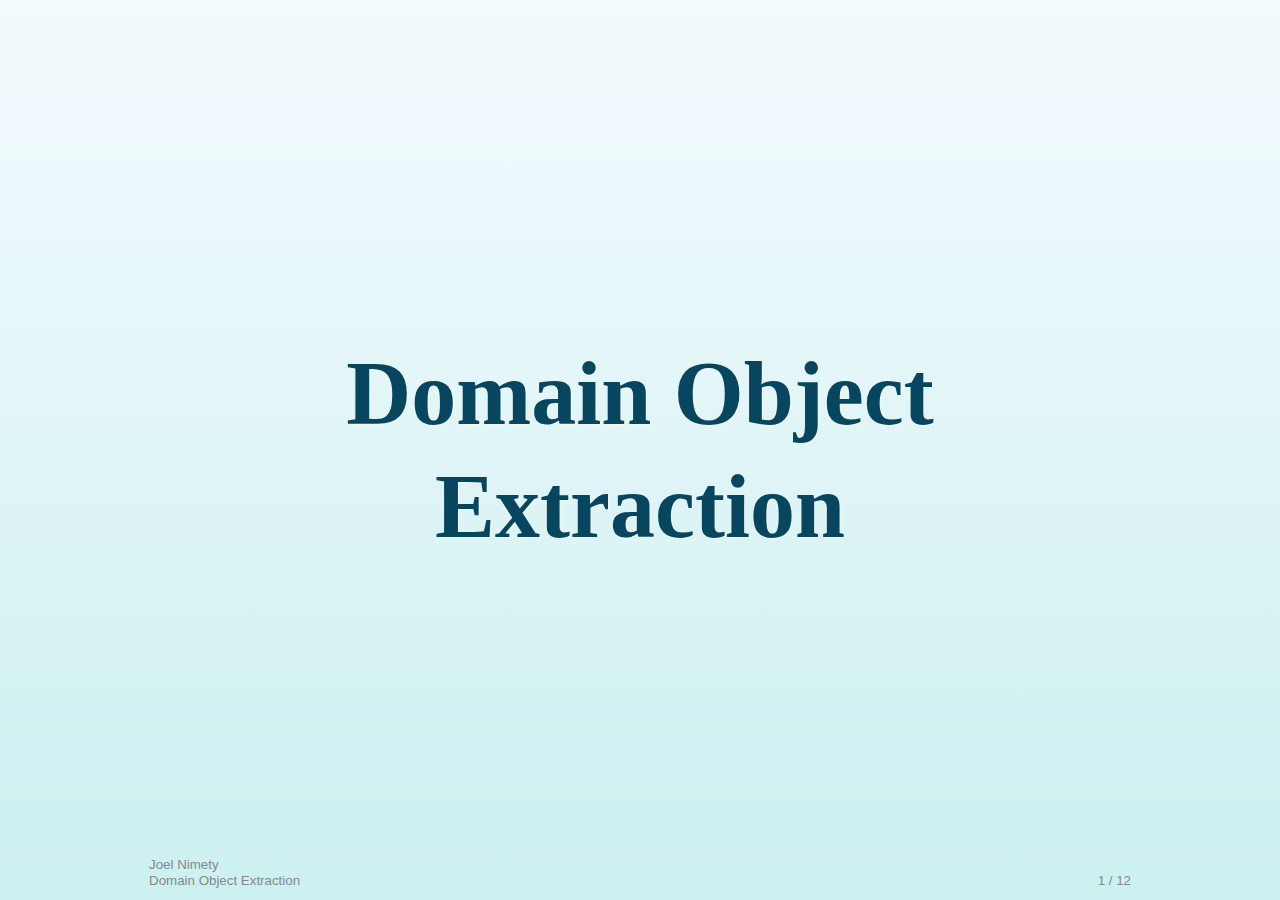
<file: index.html>
<!DOCTYPE html>
<!--[if lt IE 7]> <html class="no-js ie6" lang="en"> <![endif]-->
<!--[if IE 7]>    <html class="no-js ie7" lang="en"> <![endif]-->
<!--[if IE 8]>    <html class="no-js ie8" lang="en"> <![endif]-->
<!--[if gt IE 8]><!-->  <html class="no-js" lang="en"> <!--<![endif]-->
  <head>
    <meta charset="utf-8">
    <meta http-equiv="X-UA-Compatible" content="IE=edge,chrome=1">

    <title>Domain Object Extraction</title>

    <meta name="description" content="A jQuery library for modern HTML presentations">
    <meta name="generator" content="- generator not found -">
    <meta name="author" content="Joel Nimety" >
    <meta name="description" content="- description not found -" >
    <meta name="viewport" content="width=1024, user-scalable=no">

    <!-- Core and extension CSS files -->
    <link rel="stylesheet" href="core/deck.core.css">
    <link rel="stylesheet" href="extensions/goto/deck.goto.css">
    <link rel="stylesheet" href="extensions/menu/deck.menu.css">
    <link rel="stylesheet" href="extensions/navigation/deck.navigation.css">
    <link rel="stylesheet" href="extensions/status/deck.status.css">
    <link rel="stylesheet" href="extensions/hash/deck.hash.css">
    <link id="prettify-link" href="stylesheets/prettify.css" rel="stylesheet">

    <!-- Theme CSS files (menu swaps these out) -->
    <link rel="stylesheet" id="style-theme-link" href="themes/style/web-2.0.css">
    <link rel="stylesheet" id="transition-theme-link" href="themes/transition/horizontal-slide.css">

    <!-- Custom CSS just for this page -->
    <link rel="stylesheet" href="stylesheets/application.css">

    <script src="javascripts/modernizr.custom.js"></script>
  </head>

  <body class="deck-container">
    <section class="slide" id="title-slide">
    <h1>Domain Object Extraction</h1>
    </section>

            
    <section class="slide">
      <h2></h2>
      <p><!-- _S9SLIDE_  --></p>
<p><img src="images/pulling_teeth.jpg" alt="" /></p>
<h3 class="center">Extracting Code into Classes and Modules</h3>

    </section>
            
    <section class="slide">
      <h2></h2>
      <p><!-- _S9SLIDE_  --></p>
<h2>Why?</h2>
<ul>
	<li class="slide why">Code Reuse</li>
	<li class="slide why">Readability</li>
	<li class="slide why">Wicked Fast Tests</li>
</ul>

    </section>
            
    <section class="slide">
      <h2></h2>
      <p><!-- _S9SLIDE_  --></p>
<h2>Case Study &#8211; Readability &amp; Reuse</h2>
<p>Often, code ripe for extraction is not overly complicated</p>
<!-- begin code{:lang=>"ruby"} -->
<div class='code'><pre class='brush: ruby toolbar: false gutter: true'>
class RegWatchRuleAlertScheduler &lt; ContinuityControl::AbstractScheduler

  def execute(reg_watch_alerts)
    reg_watch_alerts.each do |reg_watch_alert|

      # Not too complicated, but difficult to decipher without comments
      if (reg_watch_alert.regulator_ids &amp; organization.regulator_ids).any? ||
         (reg_watch_alert.regulator_ids - Agency.supervisory.map(&amp;:id)).any?

        # Do Stuff...
      end
    end
  end

end
</pre></div>
<!-- end code -->


    </section>
            
    <section class="slide">
      <h2></h2>
      <p><!-- _S9SLIDE_  --></p>
<h2>Case Study &#8211; Readability &amp; Reuse</h2>
<!-- begin code{:lang=>"ruby"} -->
<div class='code'><pre class='brush: ruby toolbar: false gutter: true'>
class RegWatchRuleAlertScheduler &lt; ContinuityControl::AbstractScheduler

  def execute(reg_watch_alerts)
    reg_watch_alerts.each do |reg_watch_alert|

      if ContinuityControl::RegulatorMatch.new(:reg_watch_alert =&gt; reg_watch_alert,
                                               :organization =&gt; organization).match?
        # Do Stuff...
      end
    end
  end

end
</pre></div>
<!-- end code -->

<!-- begin code{:lang=>"ruby"} -->
<div class='code'><pre class='brush: ruby toolbar: false gutter: true'>
class ContinuityControl::RegulatorMatch
  attr_accessor :reg_watch_alert, :organization

  def initialize(opts = {})
    @reg_watch_alert = opts[:reg_watch_alert]; @organization = opts[:organization]
  end

  def match?
    primary_agency_match? || secondary_agency_present?
  end

  private

  def primary_agency_match?
    (@reg_watch_alert.regulator_ids &amp; @organization.regulator_ids).any?
  end

  def secondary_agency_present?
    (@reg_watch_alert.regulator_ids - Agency.supervisory.map(&amp;:id)).any?
  end
end
</pre></div>
<!-- end code -->


    </section>
            
    <section class="slide">
      <h2></h2>
      <p><!-- _S9SLIDE_  --></p>
<h2>Wicked Fast Tests</h2>
<h3>With spec_helper (Rails, Factories, etc)</h3>
<!-- begin code{:lang=>"bash"} -->
<div class='code'><pre class='brush: bash toolbar: false gutter: true'>
$ time (bundle exec rspec spec/with_spec_helper_spec.rb)

9.70s user 1.82s system 99% cpu 11.566 total
</pre></div>
<!-- end code -->

<h3>Without spec_helper</h3>
<!-- begin code{:lang=>"bash"} -->
<div class='code'><pre class='brush: bash toolbar: false gutter: true'>
$ time (rspec spec/without_spec_helper_spec.rb)

0.36s user 0.10s system 90% cpu 0.511 total
</pre></div>
<!-- end code -->


    </section>
            
    <section class="slide">
      <h2></h2>
      <p><!-- _S9SLIDE_  --></p>
<h2>Wicked Fast Tests</h2>
<!-- begin code{:lang=>"ruby"} -->
<div class='code'><pre class='brush: ruby toolbar: false gutter: true'>
#require 'spec_helper'
require 'continuity_control/regulator_match'
require 'agency'
require 'ostruct'

describe ContinuityControl::RegulatorMatch do
  describe &quot;#match?&quot; do
    context &quot;given only a primary regulator match&quot; do
      it &quot;returns true&quot; do
        primary_regulator_id = 1

        Agency.stub! :supervisory =&gt; [OpenStruct.new(:id =&gt; primary_regulator_id)]
        organization = stub(:regulator_ids =&gt; [primary_regulator_id])
        reg_watch_alert = stub(:regulator_ids =&gt; [primary_regulator_id])

        regulator_match = ContinuityControl::RegulatorMatch.new(
            :organization =&gt; organization,
            :reg_watch_alert =&gt; reg_watch_alert)

        regulator_match.match?.should be_true
      end
    end

    #...

  end
end
</pre></div>
<!-- end code -->


    </section>
            
    <section class="slide">
      <h2></h2>
      <p><!-- _S9SLIDE_  --></p>
<h2>Resources</h2>
<ul>
	<li>Gary Bernhardt &#8211; Destroy All Software
	<ul>
		<li><a href="https://www.destroyallsoftware.com/screencasts">https://www.destroyallsoftware.com/screencasts</a></li>
	</ul></li>
	<li>Corey Haines &#8211; Fast Rails Tests
	<ul>
		<li><a href="http://confreaks.net/videos/641-gogaruco2011-fast-rails-tests">http://confreaks.net/videos/641-gogaruco2011-fast-rails-tests</a></li>
	</ul></li>
	<li>Steve Klabnik &#8211; Better Ruby Presenters
	<ul>
		<li><a href="http://blog.steveklabnik.com/2011/09/09/better-ruby-presenters.html">http://blog.steveklabnik.com/2011/09/09/better-ruby-presenters.html</a></li>
	</ul></li>
	<li>Ruby Rogues
	<ul>
		<li><a href="http://rubyrogues.com/">http://rubyrogues.com/</a></li>
	</ul></li>
</ul>

    </section>
            
    <section class="slide">
      <h2></h2>
      <p><!-- _S9SLIDE_  --></p>
<h2>Joel Nimety</h2>
<!-- begin left {} -->
<table width='100%'><tr><td width='50%' markdown='block' style='vertical-align: top;'>

<img src="images/joel_in_a_jar.jpg" alt="" />
</td>
<!-- end left -->

<!-- begin right {} -->
<td width='50%' markdown='block' style='vertical-align: top;'>

<ul class="contact-list">
	<li class="continuity">SVP Technology, <a href="https://control.continuity.net">Continuity Control</a></li>
	<li class="twitter"><a href="http://www.twitter.com/jnimety">@jnimety</a></li>
	<li class="email"><a href="mailto:jnimety@gmail.com">jnimety@gmail.com</a></li>
</ul>
</td></tr></table>
<!-- end right -->

    </section>
    

    <a href="#" class="deck-prev-link" title="Previous">&#8592;</a>
    <a href="#" class="deck-next-link" title="Next">&#8594;</a>

    <footer>
    <p>
    <span class="footer1">Joel Nimety</span><br />
    <span class="footer2">Domain Object Extraction</span>
    </p>
    </footer>

    <p class="deck-status">
    <span class="deck-status-current"></span> / <span class="deck-status-total"></span>
    </p>

    <form action="." method="get" class="goto-form">
      <label for="goto-slide">Go to slide:</label>
      <input type="number" name="slidenum" id="goto-slide">
      <input type="submit" value="Go">
    </form>

    <a href="." title="Permalink to this slide" class="deck-permalink">#</a>

    <script src="javascripts/jquery-1.6.4.min.js"></script>

    <!-- Deck Core and extensions -->
    <script src="core/deck.core.js"></script>
    <script src="extensions/menu/deck.menu.js"></script>
    <script src="extensions/goto/deck.goto.js"></script>
    <script src="extensions/status/deck.status.js"></script>
    <script src="extensions/navigation/deck.navigation.js"></script>
    <script src="extensions/hash/deck.hash.js"></script>
    <script src="javascripts/prettify.js"></script>

    <!-- Specific to this page -->
    <script src="javascripts/application.js"></script>

  </body>
</html>
</file>
<file: core/deck.core.css>
html {
  height: 100%;
}

.deck-container {
  position: relative;
  height: 100%;
  width: 70%;
  margin: 0 auto;
  padding: 0 48px;
  font-size: 16px;
  line-height: 1.25;
  overflow: hidden;
  /* Resets and base styles from HTML5 Boilerplate */
  /* End HTML5 Boilerplate adaptations */
}
.js .deck-container {
  visibility: hidden;
}
.ready .deck-container {
  visibility: visible;
}
.touch .deck-container {
  -webkit-text-size-adjust: none;
}
.deck-container div, .deck-container span, .deck-container object, .deck-container iframe,
.deck-container h1, .deck-container h2, .deck-container h3, .deck-container h4, .deck-container h5, .deck-container h6, .deck-container p, .deck-container blockquote, .deck-container pre,
.deck-container abbr, .deck-container address, .deck-container cite, .deck-container code, .deck-container del, .deck-container dfn, .deck-container em, .deck-container img, .deck-container ins, .deck-container kbd, .deck-container q, .deck-container samp,
.deck-container small, .deck-container strong, .deck-container sub, .deck-container sup, .deck-container var, .deck-container b, .deck-container i, .deck-container dl, .deck-container dt, .deck-container dd, .deck-container ol, .deck-container ul, .deck-container li,
.deck-container fieldset, .deck-container form, .deck-container label, .deck-container legend,
.deck-container table, .deck-container caption, .deck-container tbody, .deck-container tfoot, .deck-container thead, .deck-container tr, .deck-container th, .deck-container td,
.deck-container article, .deck-container aside, .deck-container canvas, .deck-container details, .deck-container figcaption, .deck-container figure,
.deck-container footer, .deck-container header, .deck-container hgroup, .deck-container menu, .deck-container nav, .deck-container section, .deck-container summary,
.deck-container time, .deck-container mark, .deck-container audio, .deck-container video {
  margin: 0;
  padding: 0;
  border: 0;
  font-size: 100%;
  font: inherit;
  vertical-align: baseline;
}
.deck-container article, .deck-container aside, .deck-container details, .deck-container figcaption, .deck-container figure,
.deck-container footer, .deck-container header, .deck-container hgroup, .deck-container menu, .deck-container nav, .deck-container section {
  display: block;
}
.deck-container blockquote, .deck-container q {
  quotes: none;
}
.deck-container blockquote:before, .deck-container blockquote:after, .deck-container q:before, .deck-container q:after {
  content: "";
  content: none;
}
.deck-container ins {
  background-color: #ff9;
  color: #000;
  text-decoration: none;
}
.deck-container mark {
  background-color: #ff9;
  color: #000;
  font-style: italic;
  font-weight: bold;
}
.deck-container del {
  text-decoration: line-through;
}
.deck-container abbr[title], .deck-container dfn[title] {
  border-bottom: 1px dotted;
  cursor: help;
}
.deck-container table {
  border-collapse: collapse;
  border-spacing: 0;
}
.deck-container hr {
  display: block;
  height: 1px;
  border: 0;
  border-top: 1px solid #ccc;
  margin: 1em 0;
  padding: 0;
}
.deck-container input, .deck-container select {
  vertical-align: middle;
}
.deck-container select, .deck-container input, .deck-container textarea, .deck-container button {
  font: 99% sans-serif;
}
.deck-container pre, .deck-container code, .deck-container kbd, .deck-container samp {
  font-family: monospace, sans-serif;
}
.deck-container a {
  -webkit-tap-highlight-color: rgba(0, 0, 0, 0);
}
.deck-container a:hover, .deck-container a:active {
  outline: none;
}
.deck-container ul, .deck-container ol {
  margin-left: 2em;
  vertical-align: top;
}
.deck-container ol {
  list-style-type: decimal;
}
.deck-container nav ul, .deck-container nav li {
  margin: 0;
  list-style: none;
  list-style-image: none;
}
.deck-container small {
  font-size: 85%;
}
.deck-container strong, .deck-container th {
  font-weight: bold;
}
.deck-container td {
  vertical-align: top;
}
.deck-container sub, .deck-container sup {
  font-size: 75%;
  line-height: 0;
  position: relative;
}
.deck-container sup {
  top: -0.5em;
}
.deck-container sub {
  bottom: -0.25em;
}
.deck-container textarea {
  overflow: auto;
}
.ie6 .deck-container legend, .ie7 .deck-container legend {
  margin-left: -7px;
}
.deck-container input[type="radio"] {
  vertical-align: text-bottom;
}
.deck-container input[type="checkbox"] {
  vertical-align: bottom;
}
.deck-container .ie7 input[type="checkbox"] {
  vertical-align: baseline;
}
.deck-container .ie6 input {
  vertical-align: text-bottom;
}
.deck-container label, .deck-container input[type="button"], .deck-container input[type="submit"], .deck-container input[type="image"], .deck-container button {
  cursor: pointer;
}
.deck-container button, .deck-container input, .deck-container select, .deck-container textarea {
  margin: 0;
}
.deck-container input:invalid, .deck-container textarea:invalid {
  border-radius: 1px;
  -moz-box-shadow: 0px 0px 5px red;
  -webkit-box-shadow: 0px 0px 5px red;
  box-shadow: 0px 0px 5px red;
}
.deck-container input:invalid .no-boxshadow, .deck-container textarea:invalid .no-boxshadow {
  background-color: #f0dddd;
}
.deck-container button {
  width: auto;
  overflow: visible;
}
.ie7 .deck-container img {
  -ms-interpolation-mode: bicubic;
}
.deck-container, .deck-container select, .deck-container input, .deck-container textarea {
  color: #444;
}
.deck-container a {
  color: #607890;
}
.deck-container a:hover, .deck-container a:focus {
  color: #036;
}
.deck-container a:link {
  -webkit-tap-highlight-color: #fff;
}
.deck-container h1 {
  font-size: 4.5em;
  font-weight: bold;
  text-align: center;
  padding-top: 1em;
}
.csstransforms .deck-container h1 {
  padding: 0 48px;
  position: absolute;
  left: 0;
  right: 0;
  top: 50%;
  -webkit-transform: translate3d(0, -50%, 0);
  -moz-transform: translate(0, -50%);
  -ms-transform: translate(0, -50%);
  -o-transform: translate(0, -50%);
  transform: translate3d(0, -50%, 0);
}
.deck-container h2 {
  font-size: 2.25em;
  font-weight: bold;
  padding-top: .5em;
  margin: 0 0 .66666em 0;
  border-bottom: 3px solid #888;
}
.deck-container h3 {
  font-size: 1.4375em;
  font-weight: bold;
  margin-bottom: .30435em;
}
.deck-container h4 {
  font-size: 1.25em;
  font-weight: bold;
  margin-bottom: .25em;
}
.deck-container h5 {
  font-size: 1.125em;
  font-weight: bold;
  margin-bottom: .2222em;
}
.deck-container h6 {
  font-size: 1em;
  font-weight: bold;
}
.deck-container img, .deck-container iframe, .deck-container video {
  display: block;
  max-width: 100%;
}
.deck-container video, .deck-container iframe, .deck-container img {
  display: block;
  margin: 0 auto;
}
.deck-container p, .deck-container blockquote, .deck-container iframe, .deck-container img, .deck-container ul, .deck-container ol, .deck-container pre, .deck-container video {
  margin-bottom: 1em;
}
.deck-container pre {
  white-space: pre;
  white-space: pre-wrap;
  word-wrap: break-word;
  padding: 1em;
  border: 1px solid #888;
}
.deck-container em {
  font-style: italic;
}
.deck-container li {
  padding: .25em 0;
  vertical-align: middle;
}
.deck-container.deck-loading {
  display: none;
}

.slide {
  width: auto;
  min-height: 100%;
  position: relative;
}

.deck-before, .deck-previous, .deck-next, .deck-after {
  position: absolute;
  left: -999em;
  top: -999em;
}

.deck-current {
  z-index: 2;
}

.slide .slide {
  visibility: hidden;
  position: static;
  min-height: 0;
}

.deck-child-current {
  position: static;
  z-index: 2;
}
.deck-child-current .slide {
  visibility: hidden;
}
.deck-child-current .deck-previous, .deck-child-current .deck-before, .deck-child-current .deck-current {
  visibility: visible;
}

body.deck-container {
  overflow: visible;
}

@media all and (orientation:portrait) {}
@media all and (orientation:landscape) {}
@media screen and (max-device-width: 480px) {
  /* html { -webkit-text-size-adjust:none; -ms-text-size-adjust:none; } */
}

@media print {
  * {
    background: transparent !important;
    color: black !important;
    text-shadow: none !important;
    filter: none !important;
    -ms-filter: none !important;
    -webkit-box-reflect: none !important;
    -moz-box-reflect: none !important;
    -webkit-box-shadow: none !important;
    -moz-box-shadow: none !important;
    box-shadow: none !important;
  }
  * :before, * :after {
    display: none !important;
  }

  a, a:visited {
    color: #444 !important;
    text-decoration: underline;
  }

  a[href]:after {
    content: " (" attr(href) ")";
  }

  abbr[title]:after {
    content: " (" attr(title) ")";
  }

  .ir a:after, a[href^="javascript:"]:after, a[href^="#"]:after {
    content: "";
  }

  pre, blockquote {
    border: 1px solid #999;
    page-break-inside: avoid;
  }

  thead {
    display: table-header-group;
  }

  tr, img {
    page-break-inside: avoid;
  }

  @page {
    margin: 0.5cm;
}

  p, h2, h3 {
    orphans: 3;
    widows: 3;
  }

  h2, h3 {
    page-break-after: avoid;
  }

  .slide {
    position: static !important;
    visibility: visible !important;
    display: block !important;
    -webkit-transform: none !important;
    -moz-transform: none !important;
    -o-transform: none !important;
    -ms-transform: none !important;
    transform: none !important;
    opacity:1 !important;
  }

  h1 {
    -webkit-transform: none !important;
    -moz-transform: none !important;
    -o-transform: none !important;
    -ms-transform: none !important;
    transform: none !important;
    padding: 0 !important;
    position: static !important;
  }

  .deck-container > .slide {
    page-break-after: always;
  }

  .deck-container {
    width: 100% !important;
    height: auto !important;
    padding: 0 !important;
    display: block !important;
  }

  script {
    display: none;
  }
}
</file>
<file: extensions/goto/deck.goto.css>
.deck-container .goto-form {
  position: absolute;
  z-index: 3;
  bottom: 10px;
  left: 50%;
  height: 1.75em;
  margin: 0 0 0 -7.125em;
  line-height: 1.75em;
  padding: 0.625em;
  display: none;
  background: #ccc;
  overflow: hidden;
}
.borderradius .deck-container .goto-form {
  -webkit-border-radius: 10px;
  -moz-border-radius: 10px;
  border-radius: 10px;
}
.deck-container .goto-form label {
  font-weight: bold;
}
.deck-container .goto-form label, .deck-container .goto-form input {
  display: inline-block;
  font-family: inherit;
}

.deck-goto .goto-form {
  display: block;
}

#goto-slide {
  width: 4.375em;
  margin: 0 0.625em;
  height: 1.4375em;
}

@media print {
  .goto-form, #goto-slide {
    display: none !important;
  }
}
</file>
<file: extensions/menu/deck.menu.css>
.deck-menu > .slide {
  float: left;
  width: 22%;
  height: 22%;
  min-height: 0;
  margin: 1%;
  font-size: 0.22em;
  overflow: hidden;
  padding: 0 0.5%;
}
.deck-menu .slide {
  background: #eee;
  position: relative;
  left: 0;
  top: 0;
  visibility: visible;
  cursor: pointer;
}
.deck-menu iframe, .deck-menu img, .deck-menu video {
  max-width: 100%;
}
.deck-menu .deck-current, .no-touch .deck-menu .slide:hover {
  background: #ddf;
}
</file>
<file: extensions/navigation/deck.navigation.css>
.deck-container .deck-prev-link, .deck-container .deck-next-link {
  display: none;
  position: absolute;
  z-index: 3;
  top: 50%;
  width: 32px;
  height: 32px;
  margin-top: -16px;
  font-size: 20px;
  font-weight: bold;
  line-height: 32px;
  vertical-align: middle;
  text-align: center;
  text-decoration: none;
  color: #fff;
  background: #888;
}
.borderradius .deck-container .deck-prev-link, .borderradius .deck-container .deck-next-link {
  -webkit-border-radius: 16px;
  -moz-border-radius: 16px;
  border-radius: 16px;
}
.deck-container .deck-prev-link:hover, .deck-container .deck-prev-link:focus, .deck-container .deck-prev-link:active, .deck-container .deck-prev-link:visited, .deck-container .deck-next-link:hover, .deck-container .deck-next-link:focus, .deck-container .deck-next-link:active, .deck-container .deck-next-link:visited {
  color: #fff;
}
.deck-container .deck-prev-link {
  left: 8px;
}
.deck-container .deck-next-link {
  right: 8px;
}
.deck-container:hover .deck-prev-link, .deck-container:hover .deck-next-link {
  display: block;
}
.deck-container:hover .deck-prev-link.deck-nav-disabled, .touch .deck-container:hover .deck-prev-link, .deck-container:hover .deck-next-link.deck-nav-disabled, .touch .deck-container:hover .deck-next-link {
  display: none;
}

@media print {
  .deck-prev-link, .deck-next-link {
    display: none !important;
  }
}
</file>
<file: extensions/status/deck.status.css>
.deck-container .deck-status {
  position: absolute;
  bottom: 10px;
  right: 5px;
  color: #888;
  z-index: 3;
  margin: 0;
}

@media print {
  .deck-status {
    display: none;
  }
}
</file>
<file: extensions/hash/deck.hash.css>
.deck-container .deck-permalink {
  display: none;
  position: absolute;
  z-index: 4;
  bottom: 30px;
  right: 0;
  width: 48px;
  text-align: center;
}

.no-history .deck-container:hover .deck-permalink {
  display: block;
}
</file>
<file: stylesheets/prettify.css>
/* Pretty printing styles. Used with prettify.js. */

/* SPAN elements with the classes below are added by prettyprint. */
.str { color: #080; }
.kwd { color: #008; }
.com { color: #800; }
.typ { color: #606; }
.lit { color: #066; }
.pun, .opn, .clo { color: #660; }
.pln { color: #000; }
.tag { color: #008; }
.atn { color: #606; }
.atv { color: #080; }
.dec { color: #606; }

/* Use higher contrast and font-styling for printable form. */
@media print {
  .str { color: #060; }
  .kwd { color: #006; font-weight: bold; }
  .com { color: #600; font-style: italic; }
  .typ { color: #404; font-weight: bold; }
  .lit { color: #044; }
  .pun, .opn, .clo { color: #440; }
  .pln { color: #000; }
  .tag { color: #006; font-weight: bold; }
  .atn { color: #404; }
  .atv { color: #060; }
}

/* Put a border around prettyprinted code snippets. */
pre.prettyprint { }

/* Specify class=linenums on a pre to get line numbering */
ol.linenums { margin-top: 0; margin-bottom: 0 } /* IE indents via margin-left */
li.L0,
li.L1,
li.L2,
li.L3,
li.L5,
li.L6,
li.L7,
li.L8 { list-style-type: none }
/* Alternate shading for lines */
li.L1,
li.L3,
li.L5,
li.L7,
li.L9 { background: #eee }
</file>
<file: themes/style/web-2.0.css>
.deck-container {
  font-family: "Gill Sans", "Gill Sans MT", Calibri, sans-serif;
  font-size: 1.25em;
  background: #f4fafe;
  /* Old browsers */
  background: -moz-linear-gradient(top, #f4fafe 0%, #ccf0f0 100%);
  /* FF3.6+ */
  background: -webkit-gradient(linear, left top, left bottom, color-stop(0%, #f4fafe), color-stop(100%, #ccf0f0));
  /* Chrome,Safari4+ */
  background: -webkit-linear-gradient(top, #f4fafe 0%, #ccf0f0 100%);
  /* Chrome10+,Safari5.1+ */
  background: -o-linear-gradient(top, #f4fafe 0%, #ccf0f0 100%);
  /* Opera11.10+ */
  background: -ms-linear-gradient(top, #f4fafe 0%, #ccf0f0 100%);
  /* IE10+ */
  background: linear-gradient(top, #f4fafe 0%, #ccf0f0 100%);
  /* W3C */
  background-attachment: fixed;
}
.deck-container > .slide {
  text-shadow: 1px 1px 1px rgba(255, 255, 255, 0.5);
}
.deck-container h1, .deck-container h2, .deck-container h3, .deck-container h4, .deck-container h5, .deck-container h6 {
  font-family: "Hoefler Text", Constantia, Palatino, "Palatino Linotype", "Book Antiqua", Georgia, serif;
}
.deck-container h1 {
  color: #08455f;
}
.deck-container h2 {
  color: #0b7495;
  border-bottom: 0;
}
.cssreflections .deck-container h2 {
  line-height: 1;
  -webkit-box-reflect: below -0.556em -webkit-gradient(linear, left top, left bottom, from(transparent), color-stop(0.3, transparent), color-stop(0.7, rgba(255, 255, 255, 0.1)), to(transparent));
  -moz-box-reflect: below -0.556em -moz-linear-gradient(top, transparent 0%, transparent 30%, rgba(255, 255, 255, 0.3) 100%);
}
.deck-container h3 {
  color: #000;
}
.deck-container pre {
  border-color: #cde;
  background: #fff;
  position: relative;
  /* http://nicolasgallagher.com/css-drop-shadows-without-images/ */
}
.borderradius .deck-container pre {
  -webkit-border-radius: 5px;
  -moz-border-radius: 5px;
  border-radius: 5px;
}
.csstransforms.boxshadow .deck-container pre:before, .csstransforms.boxshadow .deck-container pre:after {
  content: "";
  position: absolute;
  z-index: -1;
  bottom: 15px;
  width: 50%;
  height: 20%;
  max-width: 300px;
  -webkit-box-shadow: 0 15px 10px rgba(0, 0, 0, 0.7);
  -moz-box-shadow: 0 15px 10px rgba(0, 0, 0, 0.7);
  box-shadow: 0 15px 10px rgba(0, 0, 0, 0.7);
}
.csstransforms.boxshadow .deck-container pre:before {
  left: 10px;
  -webkit-transform: rotate(-3deg);
  -moz-transform: rotate(-3deg);
  -ms-transform: rotate(-3deg);
  -o-transform: rotate(-3deg);
  transform: rotate(-3deg);
}
.csstransforms.boxshadow .deck-container pre:after {
  right: 10px;
  -webkit-transform: rotate(3deg);
  -moz-transform: rotate(3deg);
  -ms-transform: rotate(3deg);
  -o-transform: rotate(3deg);
  transform: rotate(3deg);
}
.deck-container code {
  color: #789;
}
.deck-container blockquote {
  font-family: "Hoefler Text", Constantia, Palatino, "Palatino Linotype", "Book Antiqua", Georgia, serif;
  font-size: 2em;
  padding: 1em 2em .5em 2em;
  color: #000;
  background: #fff;
  position: relative;
  border: 1px solid #cde;
}
.borderradius .deck-container blockquote {
  -webkit-border-radius: 5px;
  -moz-border-radius: 5px;
  border-radius: 5px;
}
.boxshadow .deck-container blockquote:after {
  content: "";
  position: absolute;
  z-index: -1;
  top: 10px;
  bottom: 10px;
  left: 0;
  right: 50%;
  -moz-border-radius: 10px/100px;
  border-radius: 10px/100px;
  -webkit-box-shadow: 0 0 15px rgba(0, 0, 0, 0.6);
  -moz-box-shadow: 0 0 15px rgba(0, 0, 0, 0.6);
  box-shadow: 0 0 15px rgba(0, 0, 0, 0.6);
}
.deck-container blockquote p {
  margin: 0;
}
.deck-container blockquote cite {
  font-size: .5em;
  font-style: normal;
  font-weight: bold;
  color: #888;
}
.deck-container blockquote:before {
  content: "“";
  position: absolute;
  top: 0;
  left: 0;
  font-size: 5em;
  line-height: 1;
  color: #ccf0f0;
  z-index: 1;
}
.deck-container .borderradius img {
  -webkit-border-radius: 5px;
  -moz-border-radius: 5px;
  border-radius: 5px;
}
.deck-container ::-moz-selection {
  background: #08455f;
  color: #fff;
}
.deck-container ::selection {
  background: #08455f;
  color: #fff;
}
.deck-container a, .deck-container a:hover, .deck-container a:focus, .deck-container a:active, .deck-container a:visited {
  color: #599;
  text-decoration: none;
}
.deck-container a:hover, .deck-container a:focus {
  text-decoration: underline;
}
.deck-container .deck-prev-link, .deck-container .deck-next-link {
  background: #fff;
  opacity: 0.5;
}
.deck-container .deck-prev-link, .deck-container .deck-prev-link:hover, .deck-container .deck-prev-link:focus, .deck-container .deck-prev-link:active, .deck-container .deck-prev-link:visited, .deck-container .deck-next-link, .deck-container .deck-next-link:hover, .deck-container .deck-next-link:focus, .deck-container .deck-next-link:active, .deck-container .deck-next-link:visited {
  color: #599;
}
.deck-container .deck-prev-link:hover, .deck-container .deck-prev-link:focus, .deck-container .deck-next-link:hover, .deck-container .deck-next-link:focus {
  opacity: 1;
  text-decoration: none;
}
.deck-container .deck-status {
  font-size: 0.6666em;
}
.deck-container.deck-menu .slide {
  background: transparent;
  -webkit-border-radius: 5px;
  -moz-border-radius: 5px;
  border-radius: 5px;
}
.rgba .deck-container.deck-menu .slide {
  background: rgba(0, 0, 0, 0.1);
}
.deck-container.deck-menu .slide.deck-current, .rgba .deck-container.deck-menu .slide.deck-current, .no-touch .deck-container.deck-menu .slide:hover {
  background: #fff;
}
.deck-container .goto-form {
  background: #fff;
  border: 1px solid #cde;
  -webkit-border-radius: 5px;
  -moz-border-radius: 5px;
  border-radius: 5px;
}
.boxshadow .deck-container .goto-form {
  -webkit-box-shadow: 0 15px 10px -10px rgba(0, 0, 0, 0.5), 0 1px 4px rgba(0, 0, 0, 0.3), 0 0 40px rgba(0, 0, 0, 0.1) inset;
  -moz-box-shadow: 0 15px 10px -10px rgba(0, 0, 0, 0.5), 0 1px 4px rgba(0, 0, 0, 0.3), 0 0 40px rgba(0, 0, 0, 0.1) inset;
  box-shadow: 0 15px 10px -10px rgba(0, 0, 0, 0.5), 0 1px 4px rgba(0, 0, 0, 0.3), 0 0 40px rgba(0, 0, 0, 0.1) inset;
}
</file>
<file: themes/transition/horizontal-slide.css>
.csstransitions.csstransforms {
  overflow-x: hidden;
}
.csstransitions.csstransforms .deck-container > .slide {
  -webkit-transition: -webkit-transform 500ms ease-in-out;
  -moz-transition: -moz-transform 500ms ease-in-out;
  -ms-transition: -ms-transform 500ms ease-in-out;
  -o-transition: -o-transform 500ms ease-in-out;
  transition: transform 500ms ease-in-out;
}
.csstransitions.csstransforms .deck-container:not(.deck-menu) > .slide {
  position: absolute;
  top: 0;
  left: 0;
  -webkit-box-sizing: border-box;
  -moz-box-sizing: border-box;
  box-sizing: border-box;
  width: 100%;
  padding: 0 48px;
}
.csstransitions.csstransforms .deck-container:not(.deck-menu) > .slide .slide {
  position: relative;
  left: 0;
  top: 0;
  -webkit-transition: -webkit-transform 500ms ease-in-out, opacity 500ms ease-in-out;
  -moz-transition: -moz-transform 500ms ease-in-out, opacity 500ms ease-in-out;
  -ms-transition: -ms-transform 500ms ease-in-out, opacity 500ms ease-in-out;
  -o-transition: -o-transform 500ms ease-in-out, opacity 500ms ease-in-out;
  transition: -webkit-transform 500ms ease-in-out, opacity 500ms ease-in-out;
}
.csstransitions.csstransforms .deck-container:not(.deck-menu) > .slide .deck-next, .csstransitions.csstransforms .deck-container:not(.deck-menu) > .slide .deck-after {
  visibility: visible;
  -webkit-transform: translate3d(200%, 0, 0);
  -moz-transform: translate(200%, 0);
  -ms-transform: translate(200%, 0);
  -o-transform: translate(200%, 0);
  transform: translate3d(200%, 0, 0);
}
.csstransitions.csstransforms .deck-container:not(.deck-menu) > .slide .deck-before, .csstransitions.csstransforms .deck-container:not(.deck-menu) > .slide .deck-previous {
  opacity: 0.4;
}
.csstransitions.csstransforms .deck-container:not(.deck-menu) > .deck-previous {
  -webkit-transform: translate3d(-200%, 0, 0);
  -moz-transform: translate(-200%, 0);
  -ms-transform: translate(-200%, 0);
  -o-transform: translate(-200%, 0);
  transform: translate3d(-200%, 0, 0);
}
.csstransitions.csstransforms .deck-container:not(.deck-menu) > .deck-before {
  -webkit-transform: translate3d(-400%, 0, 0);
  -moz-transform: translate(-400%, 0);
  -ms-transform: translate(-400%, 0);
  -o-transform: translate(-400%, 0);
  transform: translate3d(-400%, 0, 0);
}
.csstransitions.csstransforms .deck-container:not(.deck-menu) > .deck-next {
  -webkit-transform: translate3d(200%, 0, 0);
  -moz-transform: translate(200%, 0);
  -ms-transform: translate(200%, 0);
  -o-transform: translate(200%, 0);
  transform: translate3d(200%, 0, 0);
}
.csstransitions.csstransforms .deck-container:not(.deck-menu) > .deck-after {
  -webkit-transform: translate3d(400%, 0, 0);
  -moz-transform: translate(400%, 0);
  -ms-transform: translate(400%, 0);
  -o-transform: translate(400%, 0);
  transform: translate3d(400%, 0, 0);
}
.csstransitions.csstransforms .deck-container:not(.deck-menu) > .deck-before .slide, .csstransitions.csstransforms .deck-container:not(.deck-menu) > .deck-previous .slide {
  visibility: visible;
}
.csstransitions.csstransforms .deck-container:not(.deck-menu) > .deck-child-current {
  -webkit-transform: none;
  -moz-transform: none;
  -ms-transform: none;
  -o-transform: none;
  transform: none;
}
</file>
<file: stylesheets/application.css>
.deck-container .center { text-align: center; }
.deck-container pre { font-size: 14px; }
.why { font-size: 24px }
.contact-list {
  margin-left: 0;
  padding-left: 0;
  list-style: none;
}
.contact-list li {
  padding-left: 42px;
  line-height: 42px;
  background-repeat: no-repeat;
  background-position: left center;
}
.contact-list li.continuity { background-image: url(../images/continuity_nu_32.png); }
.contact-list li.twitter { background-image: url(../images/twitter_32.png); }
.contact-list li.email { background-image: url(../images/email_32.png); }

.deck-container footer {
  position: absolute;
  bottom: 10px;
  left: 5px;
  color: #888;
  z-index: 3;
  margin: 0;
  font-size: 0.6666em;
}
.deck-container footer p { margin: 0; }
</file>
